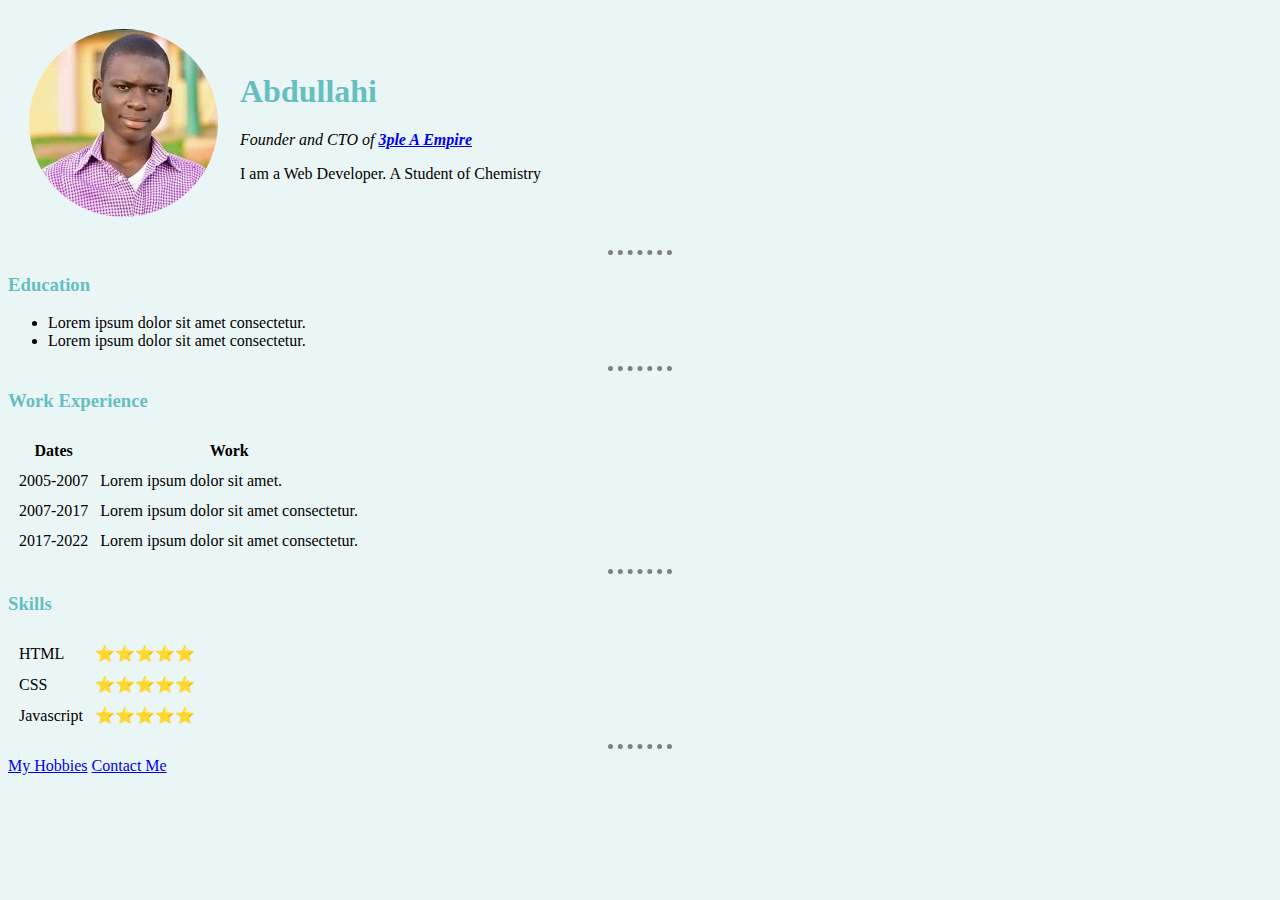
<file: index.html>
<!DOCTYPE html>
<html lang="en" dir="ltr">
  <head>
    <meta charset="utf-8">
    <title>Abdullahi's Personal Site</title>
    <link rel="stylesheet" href="styles.css">
  </head>
  <body>
    <table cellspacing="20">
      <tr>
        <td><img class="hero" src="abdullahi.jpg" alt="Abdullahi profile picture"></td>
        <td><h1>Abdullahi</h1>
          <p><em>Founder and CTO of <strong><a href="#">3ple A Empire</a></strong></em></p>
          <p>I am a Web Developer. A Student of Chemistry</p></td>
      </tr>
    </table>
    <hr>
    <h3>Education</h3>
    <ul>
      <li>Lorem ipsum dolor sit amet consectetur.</li>
      <li>Lorem ipsum dolor sit amet consectetur.</li>
    </ul>
    <hr>
    <h3>Work Experience</h3>
    <table cellspacing="10">
      <thead>
        <tr>
          <th>Dates</th>
          <th>Work</th>
        </tr>
      </thead>
      <tbody>
        <tr>
          <td>2005-2007</td>
          <td>Lorem ipsum dolor sit amet.</td>
        </tr>
        <tr>
          <td>2007-2017</td>
          <td>Lorem ipsum dolor sit amet consectetur.</td>
        </tr>
        <tr>
          <td>2017-2022</td>
          <td>Lorem ipsum dolor sit amet consectetur.</td>
        </tr>
      </tbody>
    </table>
    <hr>
    <h3>Skills</h3>
          <table cellspacing="10">
            <tr>
              <td>HTML</td>
              <td>⭐⭐⭐⭐⭐</td>
            </tr>
            <tr>
              <td>CSS</td>
              <td>⭐⭐⭐⭐⭐</td>
            </tr>
            <tr>
              <td>Javascript</td>
              <td>⭐⭐⭐⭐⭐</td>
            </tr>
          </table>
    
    <hr>
    <a href="hobbies.html">My Hobbies</a>
    <a href="contact-me.html">Contact Me</a>
  </body>
</html>
</file>
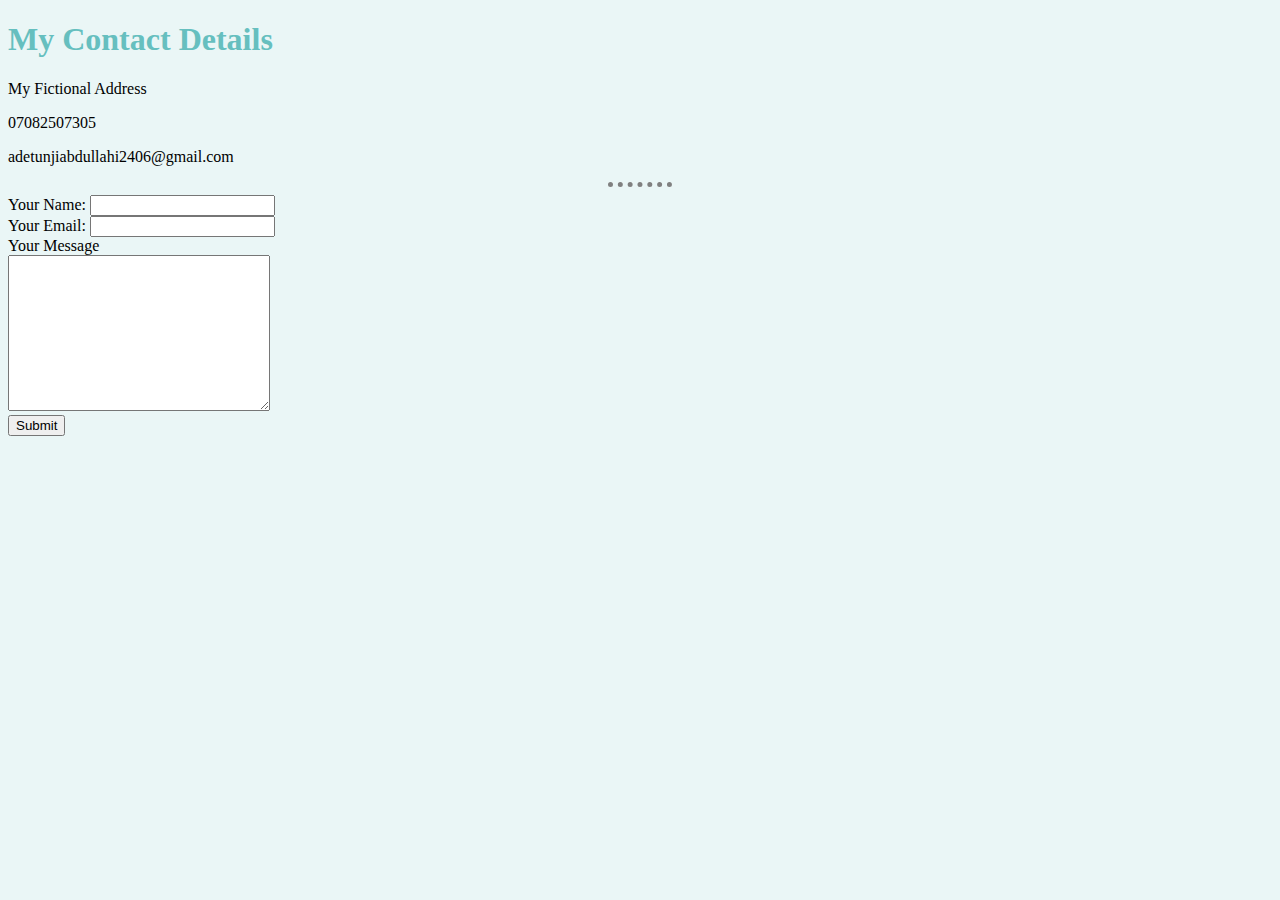
<file: contact-me.html>
<!DOCTYPE html>
<html lang="en" dir="ltr">
<head>
    <meta charset="UTF-8">
    <meta name="viewport" content="width=device-width, initial-scale=1.0">
    <title>Contact Me</title>
    <link rel="stylesheet" href="styles.css">
</head>
<body>
    <h1>My Contact Details</h1>
    <p>My Fictional Address</p>
    <p>07082507305</p>
    <p>adetunjiabdullahi2406@gmail.com</p>
    <hr>
    <form action="mailto:adetunjiabdullahi2406@gmail.com" enctype="text/plain">
        <label>Your Name:</label>
        <input type="text" name="yourName"><br>
        <label>Your Email:</label>
        <input type="email" name="yourEmail"><br>
        <label for="">Your Message</label><br>
        <textarea name="yourMessage" id="" cols="30" rows="10"></textarea><br>
        <input type="submit">
    </form>
</body>
</html>
</file>
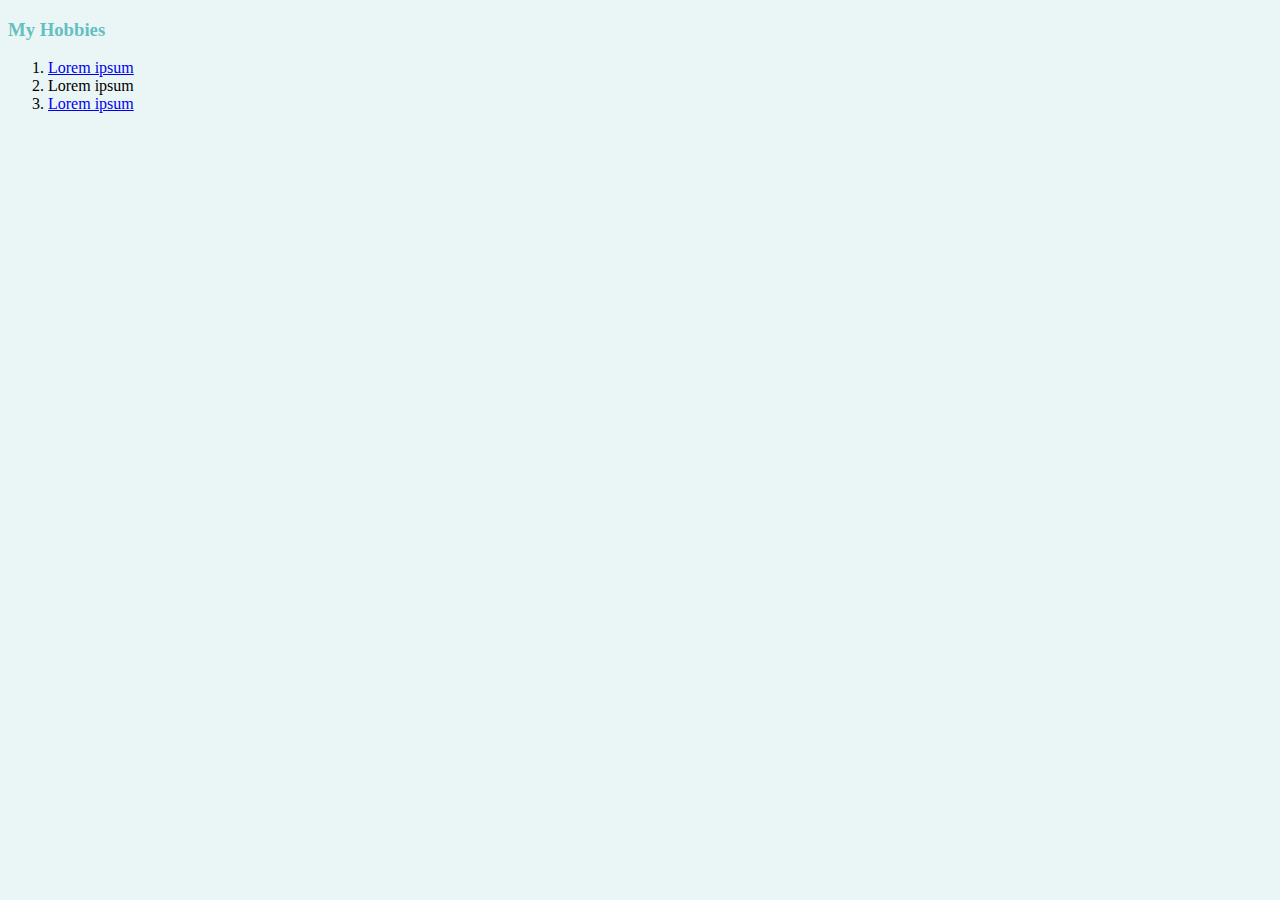
<file: hobbies.html>
<!DOCTYPE html>
<html lang="en" dir="ltr">
<head>
    <meta charset="UTF-8">
    <meta name="viewport" content="width=device-width, initial-scale=1.0">
    <title>My Hobbies</title>
    <link rel="stylesheet" href="styles.css">
</head>
<body>
    <h3>My Hobbies</h3>
    <ol>
      <li><a href="#">Lorem ipsum</a></li>
      <li>Lorem ipsum</li>
      <li><a href="#">Lorem ipsum</a></li>
    </ol>
</body>
</html>
</file>
<file: styles.css>
body{
    background-color: #EAF6F6;
  }
  h1{
      color: #66BFBF;
  }
  h3{
    color: #66BFBF;
}
  hr{
    border-style: none;
    border-top-style: dotted;
    border-color: grey;
    border-width: 5px;
    width: 5%;
  }
  .hero{
    border-radius: 100%;
  }
</file>
